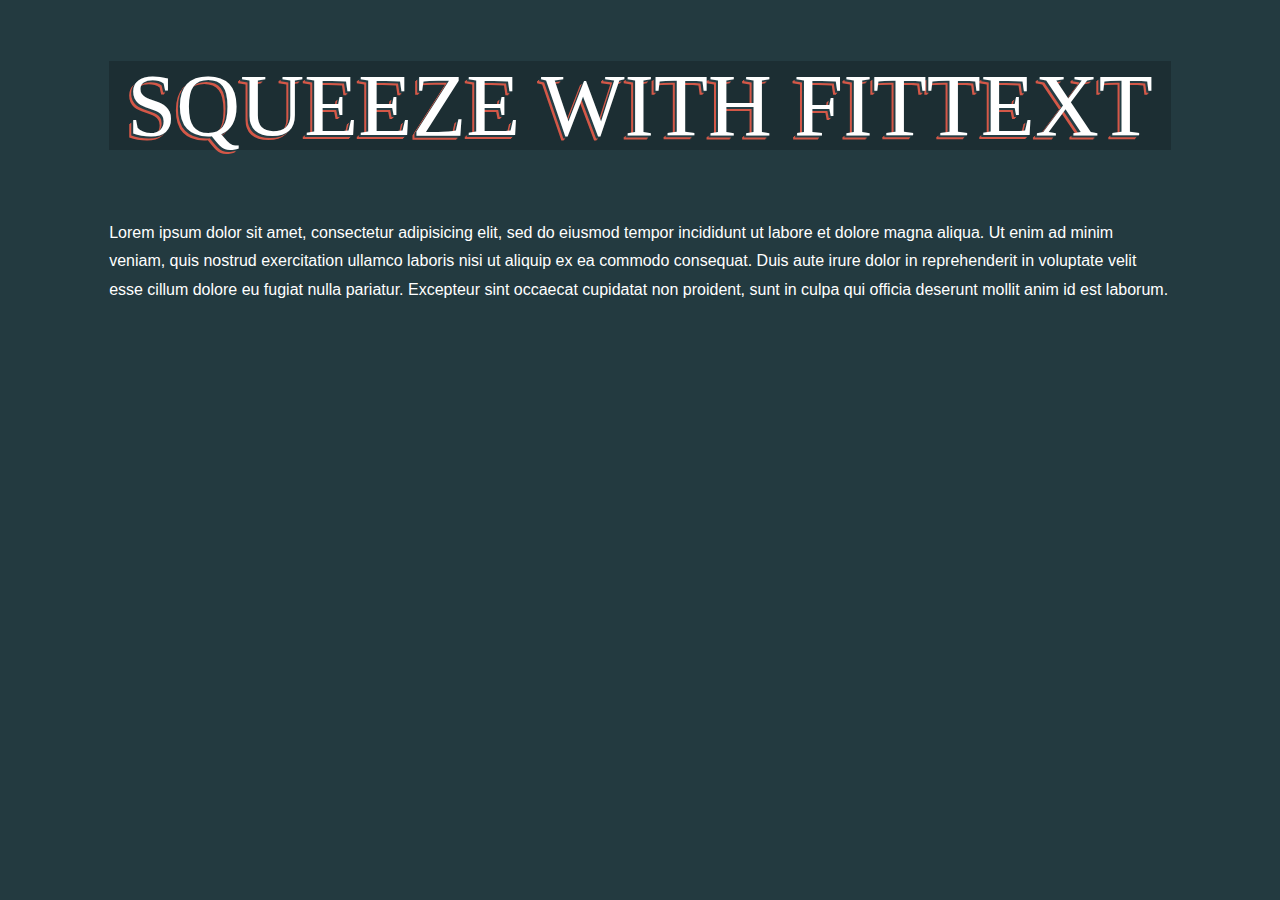
<file: scripts/FitText.js/example.html>
<!DOCTYPE html>
<html lang="en">
<head>
	<meta charset="utf-8" />
	<title>FitText</title>

	<style type="text/css">
		body {
		  background: #233a40; 
		  color: #fff;
		  font: 16px/1.8 sans-serif;
		}
		.container {
			width: 84%;
			margin:0 auto;
			max-width:1140px;
		}
		header {
			width: 100%;
			margin:0px auto;
		}
		h1 {
			background: rgba(0,0,0,0.2);
			text-align: center;
			color:#fff;
			font: 95px/1 "Impact";
			text-transform: uppercase;
			display: inline-block;
			text-shadow:#253e45 -1px 1px 0,
			#253e45 -2px 2px 0,
			#d45848 -3px 3px 0,
			#d45848 -4px 4px 0;
			width: 100%;
			margin: 5% auto 5%;
		}
	</style>

	<!--[if IE]><script src="http://html5shiv.googlecode.com/svn/trunk/html5.js"></script><![endif]-->
</head>

<body>

	<div class="container">
		<header>
			<h1 id="fittext">Squeeze with FitText</h1>
		</header>
		<p>Lorem ipsum dolor sit amet, consectetur adipisicing elit, sed do eiusmod tempor incididunt ut labore et dolore magna aliqua. Ut enim ad minim veniam, quis nostrud exercitation ullamco laboris nisi ut aliquip ex ea commodo consequat. Duis aute irure dolor in reprehenderit in voluptate velit esse cillum dolore eu fugiat nulla pariatur. Excepteur sint occaecat cupidatat non proident, sunt in culpa qui officia deserunt mollit anim id est laborum.</p>
	</div>
	
 	<script src="fittext.js"></script>
	<script type="text/javascript">
	  fitText(document.getElementById('fittext'), 1.2)
	</script>
	
</body>
</html>
</file>
